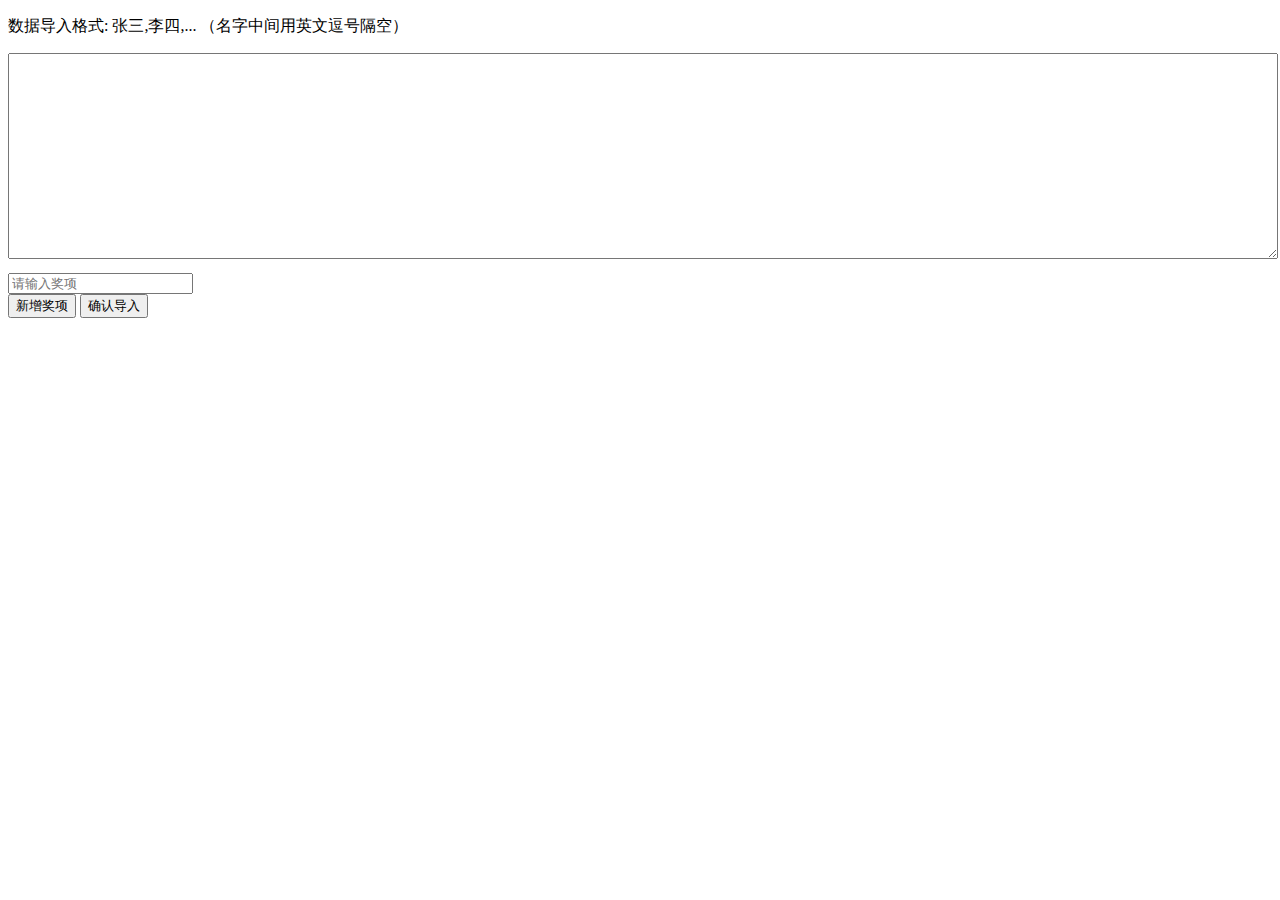
<file: index.html>
<!DOCTYPE html>
<html>
<head>
    <meta charset="utf-8">
    <title></title>
    <link rel="stylesheet" href="index.css" media="screen" type="text/css">
</head>
<body>
<div class="container none"></div>
<div class="mask"></div>
<div id="stop" class="btn_circle none">停止</div>
<div class="lucky_title">
    <span></span>
    <!-- <img src="img/logo1.png" class="lucky_title_img" alt=""> -->
</div>
<div class="loader_file">
    用户数据导入中 <span class="current_number"></span><span class="all_number"></span>
</div>
<div class="lucky_list clearfix">
    <!--<div class="bg"></div>-->
    <div class="left lucky_prize">
        <div class="lucky_prize_box">
            <button class="lucky_prize_left lucky_prize_direction"><</button>
            <div data-default="1" class="lucky_prize_picture">
                <!--<img class="lucky_prize_show none"-->
                     <!--src="img/mysterious.jpeg"-->
                     <!--alt="神秘大礼"/>-->
<!--                <span class=""></span>-->
<!--                <img class="lucky_prize_show none"-->
<!--                     src="img/小米电视机1.jpg"-->
<!--                     alt="合家欢乐奖-小米电视机"/>-->
<!--                <img class="none lucky_prize_show"-->
<!--                     src="img/xiaomi.png"-->
<!--                     alt="探索科技奖-小米净化器"/>-->
<!--                <img class="none lucky_prize_show"-->
<!--                     src="img/Kindel电子阅读器1.png"-->
<!--                     alt="探索科技奖-电子阅读器"/>-->
<!--                <img class="none lucky_prize_show"-->
<!--                     src="img/meidi.png"-->
<!--                     alt="蒸蒸日上奖-电烤箱"/>-->
<!--                <img class="none lucky_prize_show"-->
<!--                     src="img/美的微波炉1.png"-->
<!--                     alt="蒸蒸日上奖-微波炉"/>-->
<!--                <img class="none lucky_prize_show"-->
<!--                     src="img/涌金足浴盆1个1.png"-->
<!--                     alt="蒸蒸日上奖-足浴盆"/>-->
<!--                <img class="none lucky_prize_show"-->
<!--                     src="img/4.png"-->
<!--                     alt="纵情恣意奖-床上四件套"/>-->
<!--                <img class="none lucky_prize_show"-->
<!--                     src="img/美人计智能按摩仪1.png"-->
<!--                     alt="纵情恣意奖-按摩仪"/>-->
<!--                <img class="none lucky_prize_show"-->
<!--                     src="img/苏泊尔锅具三件套1.png"-->
<!--                     alt="纵情恣意奖-锅具三件套"/>-->
<!--                <img class="none lucky_prize_show"-->
<!--                     src="img/小米耳机1.png"-->
<!--                     alt="纵情恣意奖-小米耳机"/>-->
<!--                <img class="none lucky_prize_show"-->
<!--                     src="img/5.png"-->
<!--                     alt="春暖花开奖-咖啡机"/>-->
<!--                <img class="none lucky_prize_show"-->
<!--                     src="img/午睡椅1.png"-->
<!--                     alt="春暖花开奖-午睡椅"/>-->
<!--                <img class="none lucky_prize_show"-->
<!--                     src="img/养生壶3.png"-->
<!--                     alt="春暖花开奖-养生壶"/>-->
<!--                <img class="none lucky_prize_show"-->
<!--                     src="img/red.jpeg"-->
<!--                     alt="普天同庆奖-66.6红包"/>-->
<!--                <img class="none lucky_prize_show"-->
<!--                     src="img/功夫茶具套装3.png"-->
<!--                     alt="普天同庆奖-茶具套装"/>-->
<!--                <img class="none lucky_prize_show"-->
<!--                     src="img/蓝牙音箱3.jpg"-->
<!--                     alt="普天同庆奖-蓝牙音响"/>-->
<!--                <img class="none lucky_prize_show"-->
<!--                     src="img/猪猪加湿器2.png"-->
<!--                     alt="普天同庆奖-加湿器"/>-->
            </div>
            <button class="lucky_prize_right active lucky_prize_direction">></button>
        </div>
        <div class="lucky_prize_title"></div>
        <div style="margin-top: 0" class="lucky_setting">
            <span>
                <b class="lucky_number" id="peopleNumber">1</b>
                人参与
            </span>

            <div class="select_box">
                一次抽
                <select name="select_lucky_number" class='select_lucky_number'>
                    <option selected = "selected" value="1">1</option>
                    <option value="2">2</option>
                    <option value="3">3</option>
                    <option value="4">4</option>
                    <option value="5">5</option>
                    <option value="10">10</option>
                    <option value="20">20</option>
                    <option value="30">30</option>
                </select>
                人
            </div>
        </div>
        <div id="open" class="btn_circle btn_start">开始</div>
    </div>
    <div class="right lucky_people_list">
        <div class="lucky_people_title">中奖名单</div>
        <!--<div class="lpl_list clearfix none">-->
        <!--</div>-->

<!--        <div class="lpl_list clearfix none">-->

<!--        </div>-->
<!--        <div class="lpl_list clearfix none">-->

<!--        </div>-->
<!--        <div class="lpl_list clearfix none">-->

<!--        </div>-->
<!--        <div class="lpl_list clearfix none">-->

<!--        </div>-->
<!--        <div class="lpl_list clearfix none">-->
<!--            &lt;!&ndash;<div class="lpl_userInfo">&ndash;&gt;-->
<!--            &lt;!&ndash;<img class="lpl_userImage" src="http://wx.qlogo.cn/mmopen/vi_32/Q0j4TwGTfTK9YW8jiaJuo8xHZohXgpMpzVCWleDx4ko9zLn5B8iavAR2yQpeLMR5BQjf2jicwcGURXq5xf4yguwIQ/132"&ndash;&gt;-->
<!--            &lt;!&ndash;alt=""/>&ndash;&gt;-->
<!--            &lt;!&ndash;<p class="lpl_userName">小木姐姐</p>&ndash;&gt;-->
<!--            &lt;!&ndash;</div>&ndash;&gt;-->
<!--        </div>-->
<!--        <div class="lpl_list clearfix none">-->

<!--        </div>-->
<!--        <div class="lpl_list clearfix none">-->

<!--        </div>-->
<!--        <div class="lpl_list clearfix none">-->
<!--        </div>-->
<!--        <div class="lpl_list clearfix none">-->

<!--        </div>-->
<!--        <div class="lpl_list clearfix none">-->

<!--        </div>-->
<!--        <div class="lpl_list clearfix none">-->

<!--        </div>-->
<!--        <div class="lpl_list clearfix none">-->
<!--        </div>-->
<!--        <div class="lpl_list clearfix none">-->

<!--        </div>-->
<!--        <div class="lpl_list clearfix none">-->

<!--        </div>-->
<!--        <div class="lpl_list clearfix none">-->

<!--        </div>-->
<!--        <div class="lpl_list clearfix none">-->
<!--        </div>-->
<!--        <div class="lpl_list clearfix none">-->

<!--        </div>-->
    </div>
</div>


<script type="text/javascript" src="js/jquery.min.js"></script>
<script type="text/javascript" src='js/transform.js'></script>
<script type="text/javascript" src='js/tick.js'></script>
<!--data为静态数据 如用ajax获取请取消输入引入-->
<!--抽奖动画-->
<script type="text/javascript" src='js/3d.js'></script>
<!--实际抽奖逻辑代码-->
<script type="text/javascript" src='js/lucky.js'></script>
<!-- ajax抽奖逻辑 -->
<!-- <script type="text/javascript" src='js/ajaxLucky.js'></script> -->
<script type="text/javascript" src="js/data.js"></script>

</body>
</html>
</file>
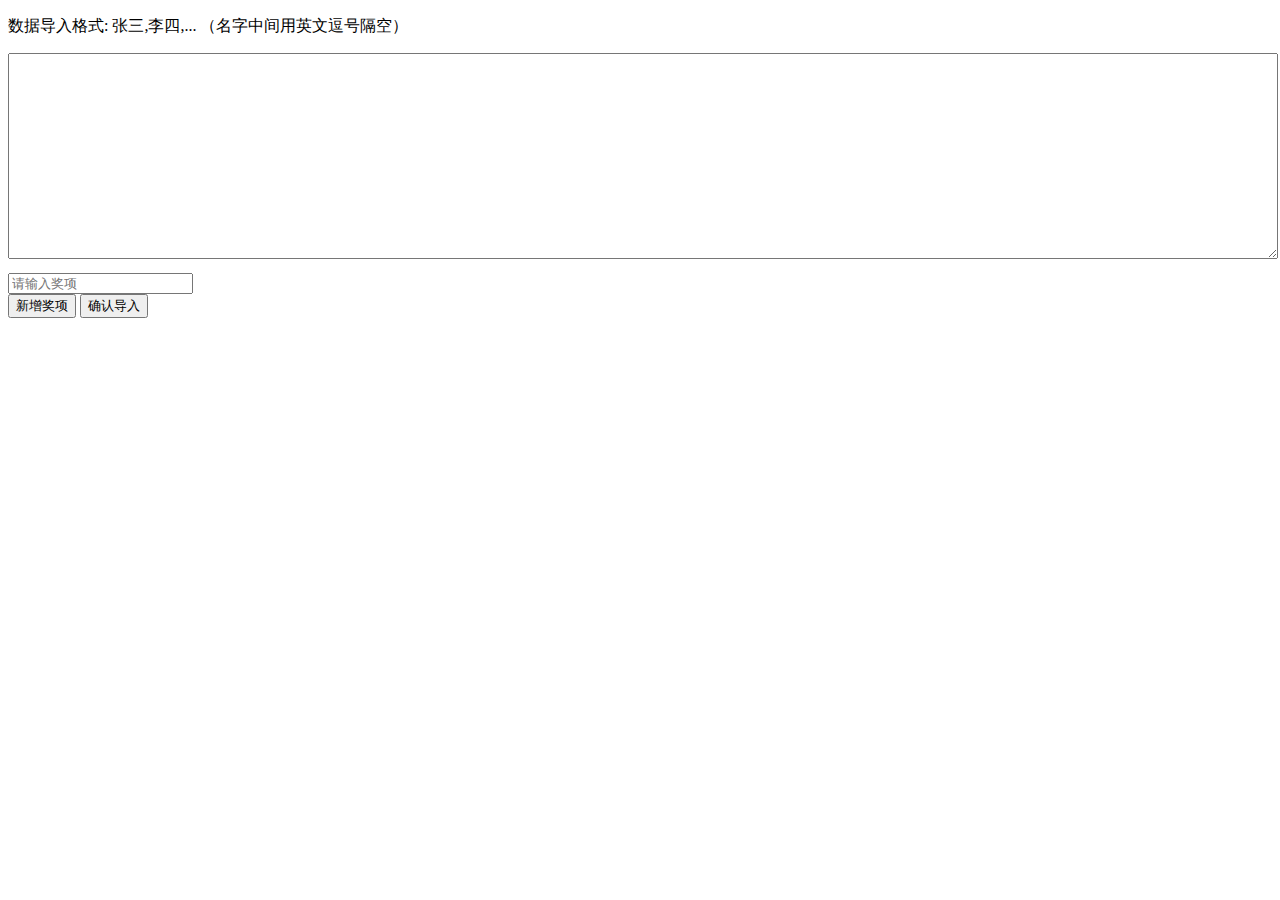
<file: data.html>
<!DOCTYPE html>
<html lang="en">
<head>
    <meta charset="UTF-8">
    <meta name="viewport" content="width=device-width, initial-scale=1.0">
    <meta http-equiv="X-UA-Compatible" content="ie=edge">
    <link rel="stylesheet" href="./data.css">
    <title>数据导入</title>
</head>
<body>
    <div>
        <div id="box">
            <p>数据导入格式: 张三,李四,... （名字中间用英文逗号隔空）</p>
            <textarea name="" id="textarea" style="width: 100%; height: 200px"></textarea>
            <input type="text" placeholder="请输入奖项" class="input-class"/>
        </div>

        <button id="add">新增奖项</button>
        <button id="but">确认导入</button>
    </div>
    <script type="text/javascript" src="js/jquery.min.js"></script>
    <script type="text/javascript">
        var textDom = document.getElementById('textarea')
        var but = document.getElementById('but')
        var textData = textDom.value
        function butClick () {
            $("#textarea").val()
            let text = $("#textarea").val()
            let ipt = document.getElementsByClassName('input-class')
            let iptData = []
            for(let i = 0; i < ipt.length; i++) {
                if (ipt[i].value) {
                    iptData.push(ipt[i].value)
                }
            }
            // console.log(iptData, 'iptData')
            // let localData = text.split(',')
            // console.log($("#textarea").val(), localData)
            localStorage.setItem("userData",text)
            localStorage.setItem('gradeData', JSON.stringify(iptData))
            if (iptData.length !== 0 && text) {
                window.open('https://xiafengaha.github.io/prize/index.html', '_self')
            } else {
                alert('请重新录入数据')
            }

        }
        $("#but").click(function(){
            butClick()
            // $("p").slideToggle();
        });
        $("#add").click(function() {
            let ipt = document.createElement("input")
            ipt.placeholder = '请输入奖项'
            ipt.className = 'input-class'
            $("#box").append(ipt)

        })
        // but.click
    </script>
</body>
</html>
</file>
<file: index.css>
* {
    padding: 0;
    margin: 0;
}
html,body{
    width:100%;
    min-height:100%;
}

body {
    background: url(img/bg2.jpg) no-repeat;
    background-size: 100% 100%;
    -webkit-background-size: 100% 100%;
    font-family: "宋体";
    /*background: url("img/dimo.png") no-repeat;*/
}

.clearfix:after{
    clear:both;
    display: table;
    content: '';
}
.left{
    float:left;
}
.right{
    float:right
}
.container {
    position: absolute;
    -webkit-transform: perspective(1000px);
    -moz-transform: perspective(1000px);
    -ms-transform: perspective(1000px);
    -o-transform: perspective(1000px);
    transform: perspective(1000px);
    -webkit-transform-style: preserve-3d;
    -moz-transform-style: preserve-3d;
    -ms-transform-style: preserve-3d;
    transform-style: preserve-3d;
    -webkit-transform-origin:  center center;
    -moz-transform-origin: center center ;
    -ms-transform-origin: center center ;
    -o-transform-origin: center center ;
    transform-origin: center center ;
    width: 60%;
    height: 60%;
    left: 20%;
    top: 20%;
}

.element, .js_current_dom {
    -webkit-background-size: 100% 100%;
    -moz-background-size: 100% 100%;
    -ms-background-size: 100% 100%;
    -o-background-size: 100% 100%;
    background-size: 100% 100%;
    background-color: #fff;
}

.btn_circle {
    height: 100px;
    width: 100px;
    border:20px solid #eee;
    line-height: 100px;
    font-size: 24px;
    text-align: center;
    border-radius: 50%;
    background-color: #f00;
    cursor: pointer;
    position: absolute;
    right: 50px;
    bottom: 50px;
    z-index: 9;
    color:#fff;
    -webkit-transition:all 0.7s linear;
    -moz-transition:all 0.7s linear;
    -ms-transition:all 0.7s linear;
    -o-transition:all 0.7s linear;
    transition:all 0.7s linear;
}
.btn_circle:hover{
    background-color: darkorange;
    border-color: #fff;
}
.btn_start{
    position: static;
    margin:25px auto 0 auto;
}
.mask {
    position: absolute;
    left: 0;
    top: 0;
    width: 100%;
    height: 100%;
    background: rgba(0, 0, 0, 0.8);
    display: none;
    z-index: 999;
}

.lucky_icon {
    height: 70%;
    width: 70%;
    border-radius: 50%;
    margin-left:15%;
}
.lucky_userInfo{
    position: absolute;
    height:100px;
    width:100px;
    color:#fff;
    font-size: 24px;
}
.bg{

    /*background-size: 100% 100%;*/
    /*height: 450px;*/
    /*position: absolute;*/
    /*top: 0;*/
    /*width: 100%;*/
}
.lucky_list{
    width:760px;
    height:560px;
    padding:20px;
    position: relative;
    margin:0 auto;
    background-color: rgba(255, 255, 255, 0.2);
    -webkit-border-radius: 10px;
    -moz-border-radius: 10px;
    border-radius: 10px;
}
.lpl_userInfo{
    width:84px;
    height:100px;
    text-align: center;
    float: left;
    margin-bottom:10px;
}
.lpl_userImage{
    width:60px;
    height:60px;
    -webkit-border-radius: 50%;
    -moz-border-radius: 50%;
    border-radius: 50%;
}
.lpl_userName{
    margin-top:12px;
    display: block;
    overflow: hidden;
    text-overflow:ellipsis;
    white-space: nowrap;
    font-size: 16px;
    color:#fff;

}
.lucky_userName{
    text-align: center;
    margin-top:12px;
    display: block;
    overflow: hidden;
    text-overflow:ellipsis;
    white-space: nowrap;
}
.lucky_title{
    /*text-align: center;*/
    width:100%;
    font-size:30px;
    font-weight: bold;
    color:darkorange;
    height:150px;
    display: flex;
    text-align: center;
    justify-content: center;
    flex-direction: column;
    align-items: center;
    /*line-height: 150px;*/
    background:url('img/topbg.png') no-repeat center center;
}
.lucky_title span{
    position: absolute;
    top: 30px;
}
.lucky_title_img{
    width: 300px;
    position: absolute;
    top: 36px;
    /*position: absolute;*/

}
.lucky_prize{
    width:280px;
}
.lucky_people_list{
    width:440px;
}
.flex{
    display: flex;
    flex-direction: row;
}
.lucky_prize_box{
    height:200px;
    display: flex;
    flex-direction: row;
}
.lucky_prize_direction{
    width:70px;
    height:100%;
    background-color: transparent;
    border:none;
    color:#fff;
    font-size: 60px;
    text-align: center;

}
.lucky_prize_direction.active{
    color:#f22;
}
button:focus{
    outline: none;
}
.lucky_prize_picture{
    width:160px;
    display: flex;
    justify-content: center;
    align-items: center;
}
.lucky_prize_show{
    max-width: 100%;
    max-height:100%;
}
.lucky_people_title{
    width:100%;
    height:60px;
    background-color: #f22;
    font-size: 24px;
    color:#fff;
    text-align: center;
    line-height: 60px;
    font-weight: bold;
}
.lucky_setting{
    height:50px;
    background-color: #f22;
    font-size: 16px;
    color:#fff;
    text-align: left;
    line-height: 50px;
    padding:0 10px;
    font-weight: bold;
    margin-top:25px;
}
.select_box{
    float: right;
    margin-top:1px;
}
.select_lucky_number{
    font-size: 22px;
    border:1px solid #eee;
    outline: none;
}
.lucky_number{
    font-size: 24px;
}
.lucky_prize_title{
    height:50px;
    background-color: #f22;
    color:#fff;
    text-align: center;
    line-height: 50px;
    font-weight: bold;
    margin-top:25px;
}
.lpl_list{
    margin-top:20px;
    height:480px;
    overflow: auto;
    box-sizing: border-box;
}
.loader_file{
    position: absolute;
    left:0;
    top:0;
    width:100%;
    height:100%;
    background-color: rgba(0, 0, 0, .6);
    z-index:999999;
    display: flex;
    align-items: center;
    justify-content: center;
    color:#fff;
    font-size: 30px;
}

.none {
    display: none;
}
</file>
<file: data.css>
#box input{
    display: block;
    margin-top: 10px;
}
</file>
